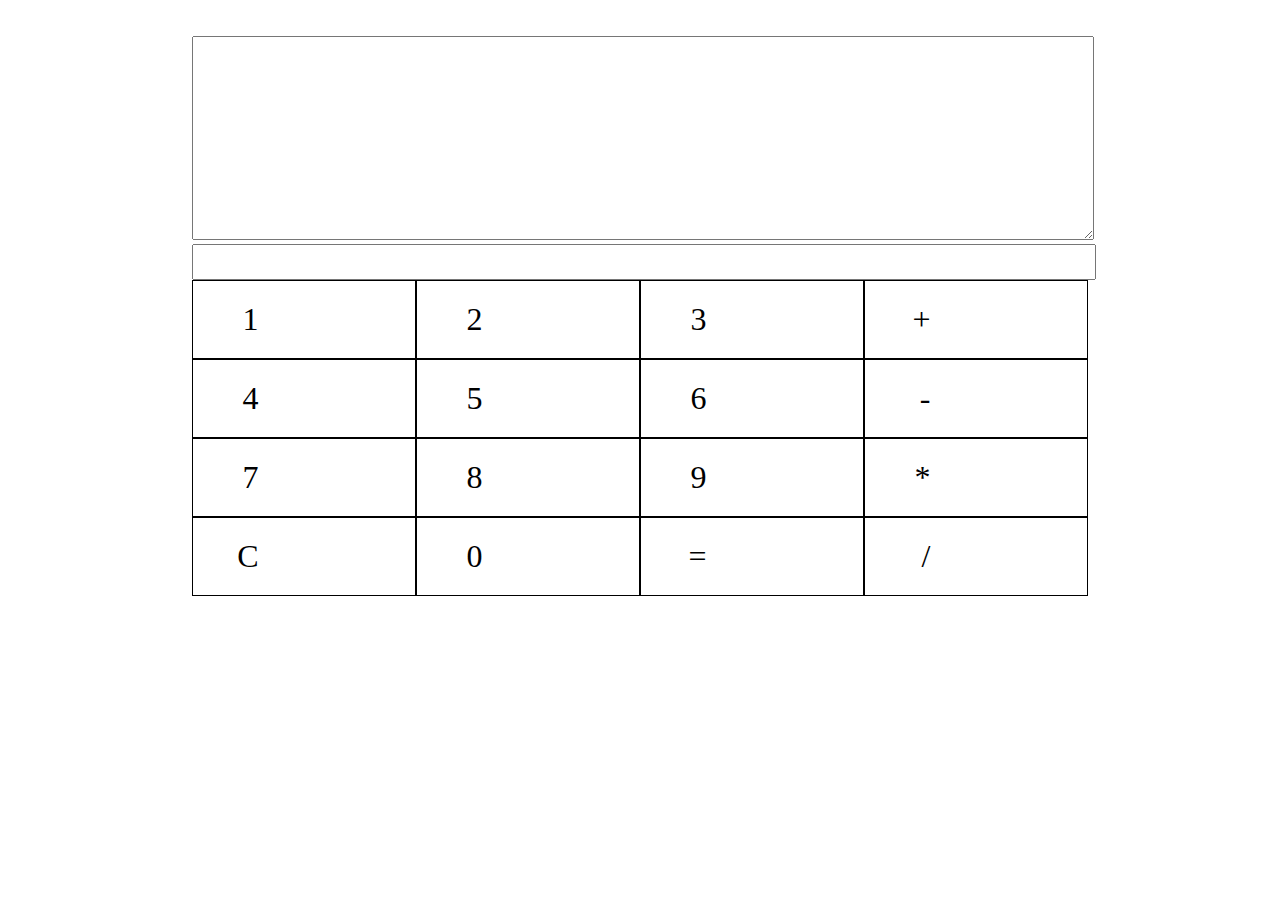
<file: calculator.html>
<!DOCTYPE html>
<html lang="en">
<head>
    <meta charset="UTF-8">
    <meta name="viewport" content="width=device-width, initial-scale=1.0">
    <meta http-equiv="X-UA-Compatible" content="ie=edge">
    <title>Document</title>
    
    <style>
    body{
    margin:0;
    padding:0;
}
main{
    width:70vw;
    margin:auto;
}
textarea{
      width: inherit; 
    font-size:2rem;
    text-align: center;
    line-height:1.5em;
    max-height:150px;
    padding-top:50px;
    font-weight:600;
}

div{
display: grid;
grid-template-columns: 1fr 1fr 1fr 1fr;
}
.btn{
    border: 1px solid black;
    text-align: right;
    padding: 20px 20px;
    font-weight:400;
    font-size:2rem;
}
.btn:hover{
    box-shadow:inset 1px 1px 9px 5px #ccc;
    cursor: pointer;
}
input{
    width:inherit;
    height:30px;
    text-align: center;
    line-height:1.5em;
}
    </style>
</head>
<body>
    <main>
        <br><br>
    <textarea name="" id="inp" cols="30" rows="10"></textarea>
    <input type="text" id='lef'>
    <div>
        <div class="btn" onclick="add('1')">1</div>
        <div class="btn" onclick="add('2')">2</div>
        <div class="btn" onclick="add('3')">3</div>
        <div class="btn" onclick="add('+')">+</div>
        <div class="btn" onclick="add('4')">4</div>
        <div class="btn" onclick="add('5')">5</div>
        <div class="btn" onclick="add('6')">6</div>
        <div class="btn" onclick="add('-')">-</div>
        <div class="btn" onclick="add('7')">7</div>
        <div class="btn" onclick="add('8')">8</div>
        <div class="btn" onclick="add('9')">9</div>
        <div class="btn" onclick="add('*')">*</div>
        <div class="btn" onclick="add('c')">C</div>
        <div class="btn" onclick="add('0')">0</div>
        <div class="btn" onclick="add('=')">=</div>
        <div class="btn" onclick="add('/')">/</div>
        
        
        
    </div>
</main>
    <script>
        
    left=0;
        op="";
    function add(e){
        e=e.trim();
        var content=document.getElementById('inp');
         temp=document.getElementById('lef');
        if(e==='c')
        content.value="";
        else if(e==='+' || e==='-' || e==='*'  || e==='/' ){
            left=parseInt(content.value.trim());
            temp.value=left;
            content.value="";
            op=e;
        }else if(e==='=' && op!=null){
            temp.value="";
            if(content.value==null){
                content.value="Invalid Operation";
            }
            switch(op){
                case '+':content.value=parseInt(left)+parseInt(content.value.trim()); 
                                  break;
                case '-':content.value=parseInt(left)-parseInt(content.value.trim()); break;
                case '*':content.value=parseInt(left)*parseInt(content.value.trim()); break;
                case '/':
                    if(parseInt(content.value.trim())==0)
                    content.value="Invalid Input 0";    
                    else 
                    content.value=parseInt(left)/parseInt(content.value.trim());
                     break;    
                default:content.value=parseInt(left);
            }
           op="";
          
        }
        else{
            content.value+=e;
        }
    }
    </script>
    
</body>
</html>
</file>
